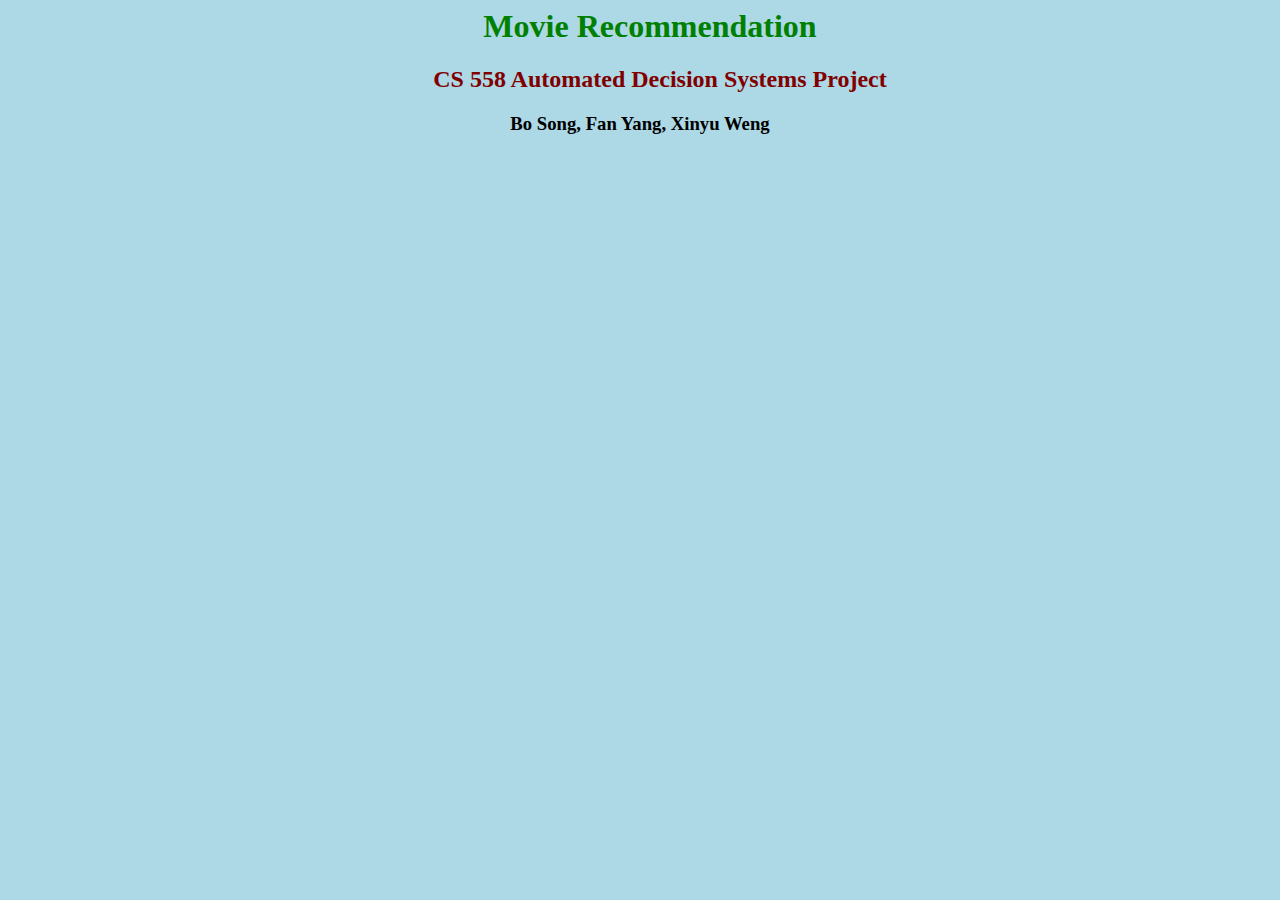
<file: index.html>
<html>
<head> 
<link rel="stylesheet" href="styles.css">
<script src="movie.js"></script>
</head>

<body onload = "load()">
<center><h1> Movie Recommendation</h1>
<h2>CS 558 Automated Decision Systems Project</h2>
<h3>Bo Song, Fan Yang, Xinyu Weng</h3>
<div id = "here"> </div>
<canvas id="canvas"></canvas>

</center>
</body>
</html>
</file>
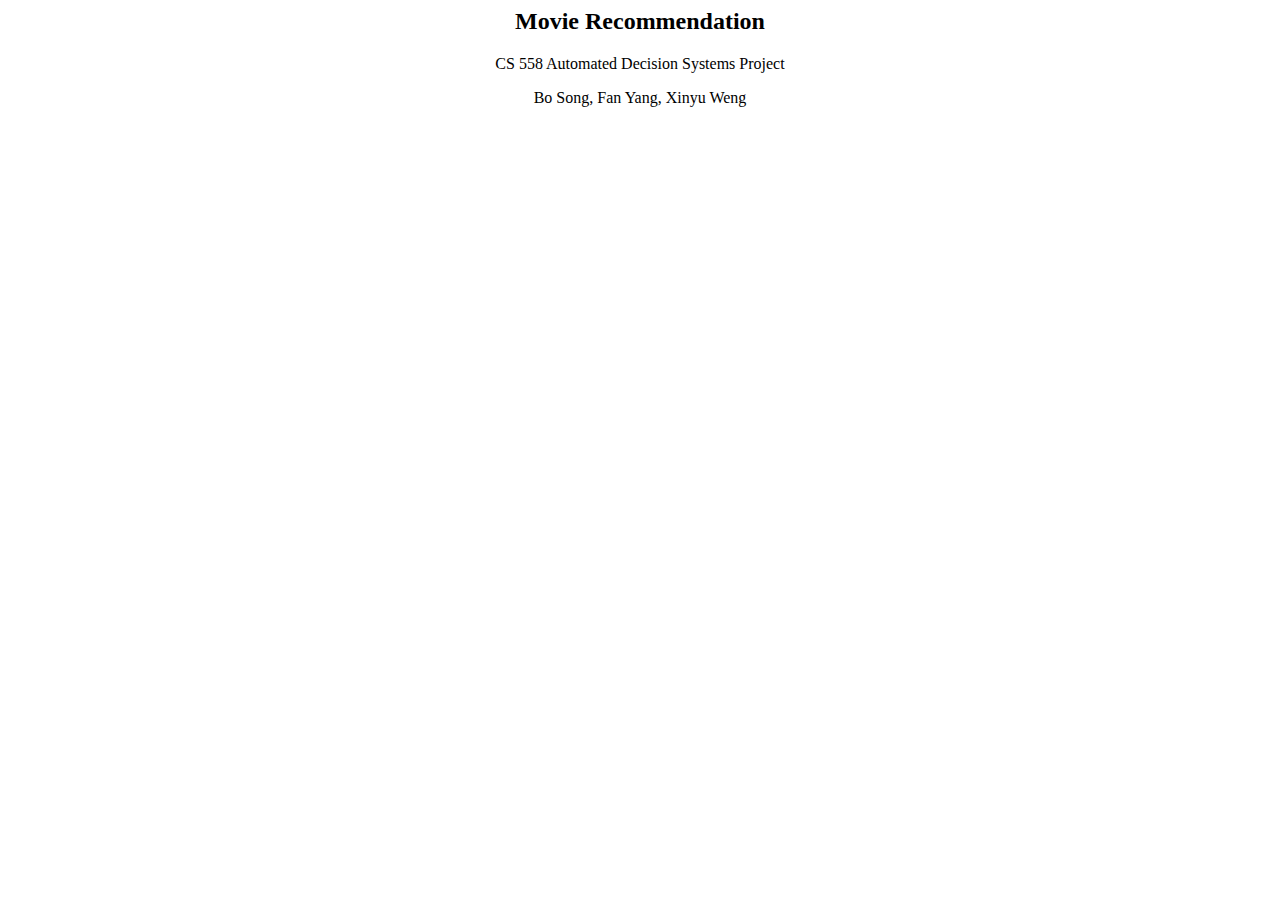
<file: movieRecommend.html>
<html>
<head> 
<script src="movie.js"></script>
</head>

<body onload = "load()">
<center><h2> Movie Recommendation</h2>
<p>CS 558 Automated Decision Systems Project</p>
<P>Bo Song, Fan Yang, Xinyu Weng</P>
<div id = "here"> </div>
<canvas id="canvas"></canvas>

</center>
</body>
</html>
</file>
<file: styles.css>
body {
    background-color: lightblue;
}

table {
	font-family: Arnoldboecklin, fantasy;
	font-size:20px;
    font-weight: 900;
	color:purple;
	border-width: 4px;
	border-color: #666666;
	border-collapse: collapse;
}

td {
    padding: 5px;
    text-align: center;
}

th {
    font-size:25px;
    padding: 15px;
    text-align: center;
}


h1 {
    font-family: Arnoldboecklin, fantasy;
    color: green;
    margin-left: 20px;
}

h2 {
    font-family: Arnoldboecklin, fantasy;
    color: maroon;
    margin-left: 40px;
}

p {
    font-family: Arnoldboecklin, fantasy;
    font-size:20px;
    color: white;
}

button {
    background-color:blue;
    -moz-border-radius:28px;
    -webkit-border-radius:28px;
    border-radius:28px;
    border:1px solid blue;
    display:inline-block;
    cursor:pointer;
    color:#ffffff;
    font-family:Arial;
    font-size:17px;
    padding:16px 31px;
    text-decoration:none;
    text-shadow:0px 1px 0px #2f6627;
}
</file>
